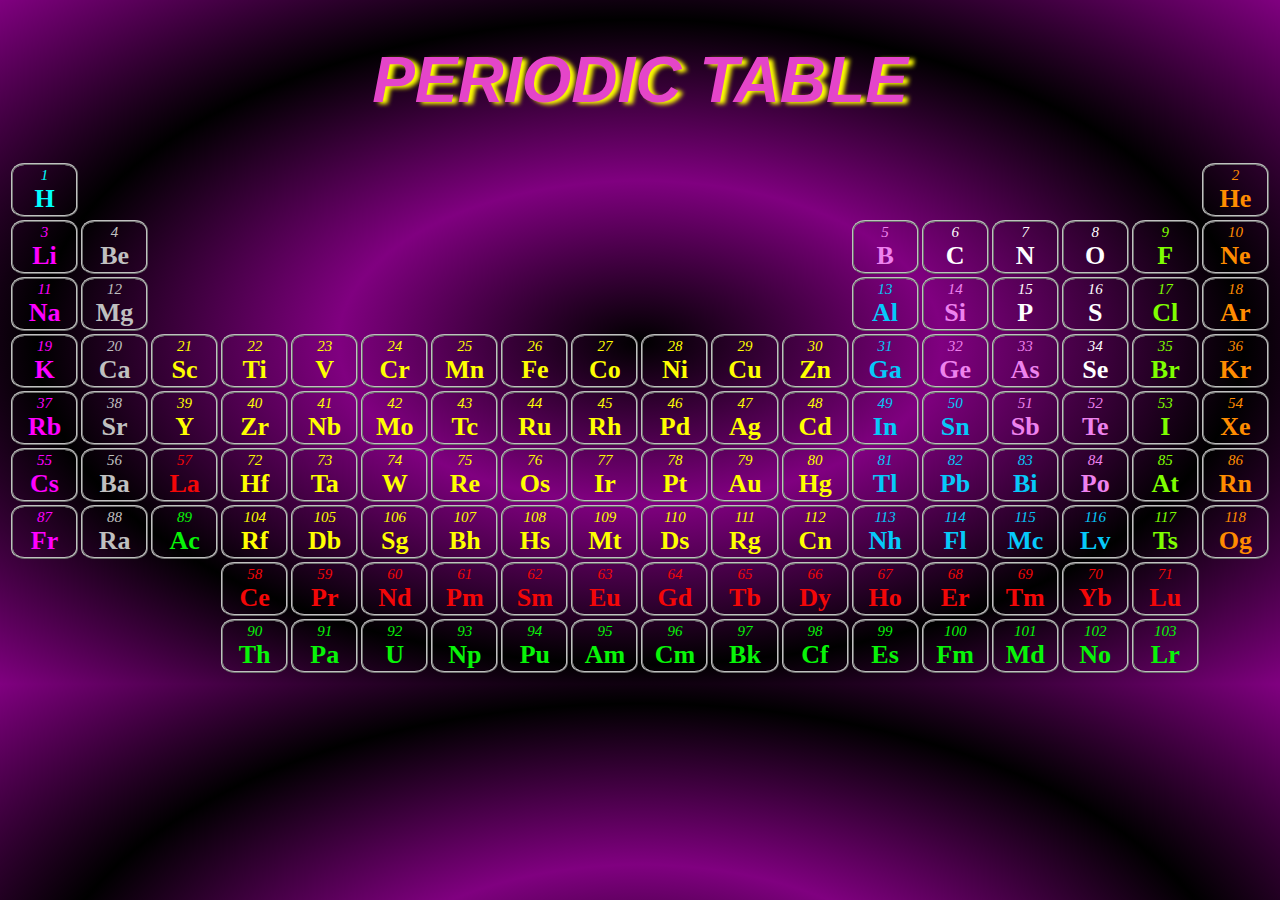
<file: index.html.html>
<!DOCTYPE html>
<html lang="en">

<head>
    <meta charset="UTF-8">
    <meta name="viewport" content="width=device-width, initial-scale=1.0">
    <title>PERIODIC TABLE</title>
</head>
<body>
    <h1><strong><i>PERIODIC TABLE</i></strong></h1>

    <table class='tables'>
        <tr>
            <td class='cyan'><span class="atomic">1</span></br><strong class="elements">H</strong></td>
            <td colspan="16"></td>
            <td class="grey"><span class="atomic">2</span></br><strong class="elements">He</strong></td>
        </tr>
        <tr>
            <td class="pink"><span class="atomic">3</span></br><strong class="elements">Li</strong></td>
            <td class="orange"><span class="atomic">4</span></br><strong class="elements">Be</strong></td>
            <td colspan="10"></td>
            <td class="tur"><span class="atomic">5</span></br><strong class="elements">B</strong></td>
            <td class="white"><span class="atomic">6</span></br><strong class="elements">C</strong></td>
            <td class="white"><span class="atomic">7</span></br><strong class="elements">N</strong></td>
            <td class="white"><span class="atomic">8</span></br><strong class="elements">O</strong></td>
            <td class="blue"><span class="atomic">9</span></br><strong class="elements">F</strong></td>
            <td class="grey"><span class="atomic">10</span></br><strong class="elements">Ne</strong></td>
        </tr>
        <tr>
            <td class="pink"><span class="atomic">11</span></br><strong class="elements">Na</strong></td>
            <td class="orange"><span class="atomic">12</span></br><strong class="elements">Mg</strong></td>
            <td colspan="10"></td>
            <td class="purple"><span class="atomic">13</span></br><strong class="elements">Al</strong></td>
            <td class="tur"><span class="atomic">14</span></br><strong class="elements">Si</strong></td>
            <td class="white"><span class="atomic">15</span></br><strong class="elements">P</strong></td>
            <td class="white"><span class="atomic">16</span></br><strong class="elements">S</strong></td>
            <td class="blue"><span class="atomic">17</span></br><strong class="elements">Cl</strong></td>
            <td class="grey"><span class="atomic">18</span></br><strong class="elements">Ar</strong></td>
        </tr>
        <tr>
            <td class="pink"><span class="atomic">19</span></br><strong class="elements">K</strong></td>
            <td class="orange"><span class="atomic">20</span></br><strong class="elements">Ca</strong></td>
            <td><span class="atomic">21</span></br><strong class="elements">Sc</strong></td>
            <td><span class="atomic">22</span></br><strong class="elements">Ti</strong></td>
            <td><span class="atomic">23</span></br><strong class="elements">V</strong></td>
            <td><span class="atomic">24</span></br><strong class="elements">Cr</strong></td>
            <td><span class="atomic">25</span></br><strong class="elements">Mn</strong></td>
            <td><span class="atomic">26</span></br><strong class="elements">Fe</strong></td>
            <td><span class="atomic">27</span></br><strong class="elements">Co</strong></td>
            <td><span class="atomic">28</span></br><strong class="elements">Ni</strong></td>
            <td><span class="atomic">29</span></br><strong class="elements">Cu</strong></td>
            <td><span class="atomic">30</span></br><strong class="elements">Zn</strong></td>
            <td class="purple"><span class="atomic">31</span></br><strong class="elements">Ga</strong></td>
            <td class="tur"><span class="atomic">32</span></br><strong class="elements">Ge</strong></td>
            <td class="tur"><span class="atomic">33</span></br><strong class="elements">As</strong></td>
            <td class="white"><span class="atomic">34</span></br><strong class="elements">Se</strong></td>
            <td class="blue"><span class="atomic">35</span></br><strong class="elements">Br</strong></td>
            <td class="grey"><span class="atomic">36</span></br><strong class="elements">Kr</strong></td>
        </tr>
        <tr>
            <td class="pink"><span class="atomic">37</span></br><strong class="elements">Rb</strong></td>
            <td class="orange"><span class="atomic">38</span></br><strong class="elements">Sr</strong></td>
            <td><span class="atomic">39</span></br><strong class="elements">Y</strong></td>
            <td><span class="atomic">40</span></br><strong class="elements">Zr</strong></td>
            <td><span class="atomic">41</span></br><strong class="elements">Nb</strong></td>
            <td><span class="atomic">42</span></br><strong class="elements">Mo</strong></td>
            <td><span class="atomic">43</span></br><strong class="elements">Tc</strong></td>
            <td><span class="atomic">44</span></br><strong class="elements">Ru</strong></td>
            <td><span class="atomic">45</span></br><strong class="elements">Rh</strong></td>
            <td><span class="atomic">46</span></br><strong class="elements">Pd</strong></td>
            <td><span class="atomic">47</span></br><strong class="elements">Ag</strong></td>
            <td><span class="atomic">48</span></br><strong class="elements">Cd</strong></td>
            <td class="purple"><span class="atomic">49</span></br><strong class="elements">In</strong></td>
            <td class="purple"><span class="atomic">50</span></br><strong class="elements">Sn</strong></td>
            <td class="tur"><span class="atomic">51</span></br><strong class="elements">Sb</strong></td>
            <td class="tur"><span class="atomic">52</span></br><strong class="elements">Te</strong></td>
            <td class="blue"><span class="atomic">53</span></br><strong class="elements">I</strong></td>
            <td class="grey"><span class="atomic">54</span></br><strong class="elements">Xe</strong></td>
        </tr>
        <tr>
            <td class="pink"><span class="atomic">55</span></br><strong class="elements">Cs</strong></td>
            <td class="orange"><span class="atomic">56</span></br><strong class="elements">Ba</strong></td>
            <td class="red"><span class="atomic">57</span></br><strong class="elements">La</strong></td>
            <td><span class="atomic">72</span></br><strong class="elements">Hf</strong></td>
            <td><span class="atomic">73</span></br><strong class="elements">Ta</strong></td>
            <td><span class="atomic">74</span></br><strong class="elements">W</strong></td>
            <td><span class="atomic">75</span></br><strong class="elements">Re</strong></td>
            <td><span class="atomic">76</span></br><strong class="elements">Os</strong></td>
            <td><span class="atomic">77</span></br><strong class="elements">Ir</strong></td>
            <td><span class="atomic">78</span></br><strong class="elements">Pt</strong></td>
            <td><span class="atomic">79</span></br><strong class="elements">Au</strong></td>
            <td><span class="atomic">80</span></br><strong class="elements">Hg</strong></td>
            <td class="purple"><span class="atomic">81</span></br><strong class="elements">Tl</strong></td>
            <td class="purple"><span class="atomic">82</span></br><strong class="elements">Pb</strong></td>
            <td class="purple"><span class="atomic">83</span></br><strong class="elements">Bi</strong></td>
            <td class="tur"><span class="atomic">84</span></br><strong class="elements">Po</strong></td>
            <td class="blue"><span class="atomic">85</span></br><strong class="elements">At</strong></td>
            <td class="grey"><span class="atomic">86</span></br><strong class="elements">Rn</strong></td>
        </tr>
        <tr>
            <td class="pink"><span class="atomic">87</span></br><strong class="elements">Fr</strong></td>
            <td class="orange"><span class="atomic">88</span></br><strong class="elements">Ra</strong></td>
            <td class="green"><span class="atomic">89</span></br><strong class="elements">Ac</strong></td>
            <td><span class="atomic">104</span></br><strong class="elements">Rf</strong></td>
            <td><span class="atomic">105</span></br><strong class="elements">Db</strong></td>
            <td><span class="atomic">106</span></br><strong class="elements">Sg</strong></td>
            <td><span class="atomic">107</span></br><strong class="elements">Bh</strong></td>
            <td><span class="atomic">108</span></br><strong class="elements">Hs</strong></td>
            <td><span class="atomic">109</span></br><strong class="elements">Mt</strong></td>
            <td><span class="atomic">110</span></br><strong class="elements">Ds</strong></td>
            <td><span class="atomic">111</span></br><strong class="elements">Rg</strong></td>
            <td><span class="atomic">112</span></br><strong class="elements">Cn</strong></td>
            <td class="purple"><span class="atomic">113</span></br><strong class="elements">Nh</strong></td>
            <td class="purple"><span class="atomic">114</span></br><strong class="elements">Fl</strong></td>
            <td class="purple"><span class="atomic">115</span></br><strong class="elements">Mc</strong></td>
            <td class="purple"><span class="atomic">116</span></br><strong class="elements">Lv</strong></td>
            <td class="blue"><span class="atomic">117</span></br><strong class="elements">Ts</strong></td>
            <td class="grey"><span class="atomic">118</span></br><strong class="elements">Og</strong></td>
        </tr>
        <tr class="red">
            <td colspan="3"></td>
            <td><span class="atomic">58</span></br><strong class="elements">Ce</strong></td>
            <td><span class="atomic">59</span></br><strong class="elements">Pr</strong></td>
            <td><span class="atomic">60</span></br><strong class="elements">Nd</strong></td>
            <td><span class="atomic">61</span></br><strong class="elements">Pm</strong></td>
            <td><span class="atomic">62</span></br><strong class="elements">Sm</strong></td>
            <td><span class="atomic">63</span></br><strong class="elements">Eu</strong></td>
            <td><span class="atomic">64</span></br><strong class="elements">Gd</strong></td>
            <td><span class="atomic">65</span></br><strong class="elements">Tb</strong></td>
            <td><span class="atomic">66</span></br><strong class="elements">Dy</strong></td>
            <td><span class="atomic">67</span></br><strong class="elements">Ho</strong></td>
            <td><span class="atomic">68</span></br><strong class="elements">Er</strong></td>
            <td><span class="atomic">69</span></br><strong class="elements">Tm</strong></td>
            <td><span class="atomic">70</span></br><strong class="elements">Yb</strong></td>
            <td><span class="atomic">71</span></br><strong class="elements">Lu</strong></td>
            <td></td>
        </tr>
        <tr class="green">
            <td colspan="3"></td>
            <td><span class="atomic">90</span></br><strong class="elements">Th</strong></td>
            <td><span class="atomic">91</span></br><strong class="elements">Pa</strong></td>
            <td><span class="atomic">92</span></br><strong class="elements">U</strong></td>
            <td><span class="atomic">93</span></br><strong class="elements">Np</strong></td>
            <td><span class="atomic">94</span></br><strong class="elements">Pu</strong></td>
            <td><span class="atomic">95</span></br><strong class="elements">Am</strong></td>
            <td><span class="atomic">96</span></br><strong class="elements">Cm</strong></td>
            <td><span class="atomic">97</span></br><strong class="elements">Bk</strong></td>
            <td><span class="atomic">98</span></br><strong class="elements">Cf</strong></td>
            <td><span class="atomic">99</span></br><strong class="elements">Es</strong></td>
            <td><span class="atomic">100</span></br><strong class="elements">Fm</strong></td>
            <td><span class="atomic">101</span></br><strong class="elements">Md</strong></td>
            <td><span class="atomic">102</span></br><strong class="elements">No</strong></td>
            <td><span class="atomic">103</span></br><strong class="elements">Lr</strong></td>
            <td></td>
        </tr>
    </table>
    
</body>



<!--  +++++++++++++++++++++++++++++++++++++++++  STYLING WITH CSS  ++++++++++++++++++++++++++++++++++++++ -->
<style>
    body{
        background:radial-gradient(black,purple,black,purple);
        animation-name: spin;
        animation-duration: 2s;
        animation-iteration-count: infinite;

    }
    @keyframes spin {
        0%{
            background:radial-gradient(purple,black,purple,black);
            
        }
        50%{
            background:radial-gradient(black,purple,black,purple,black,purple);
           

        }
        100%{
            background:radial-gradient(purple,black,purple,black,purple,black);
            
        }
        
    }

    h1{
        
        font-family:'Segoe UI', Tahoma, Geneva, Verdana, sans-serif;
        font-size: 400%;
        font-weight: bolder;
        text-align: center;
        text-shadow: 5px 2px 4px yellow;
        color: rgb(228, 69, 201);
      
    }
    table{
        border-collapse:separate      ;
        border-spacing: 3px;
        border-style: hidden;
        text-align: center;
        color: yellow;
        width: 100%;
        height: 200%;
        empty-cells: hide;
        table-layout:fixed;
       
    }
    table td{
        border: 2px ridge silver;
         border-collapse: separate;
        border-radius: 20%;

    }
    .atomic{
        font-size: 15px;
        font-style: italic;
        
        
    }
    .elements{
        font-size: 26px;
        font-weight: bold;
        
    }
    .green{
        color: rgb(8, 245, 8);
    }
    .red{
        color: rgb(243, 7, 7);
    }
    .white{
        color: white;
    }
    .tur{
        color:violet;
    }
   
    .blue{
        color: chartreuse;

    }
    .orange{
        color:silver;

    }
   .pink{
       color: fuchsia;
   }
    .grey{
        color: darkorange;

    }
    .purple{
        color:rgb(6, 201, 250);

    }
    .cyan{
        color: cyan;
    }

    h1:hover{
        color: beige ;
        text-decoration: powderblue;
        
    }
    td:hover{
        color: whitesmoke;
        transform: scale(1.35);
        border-color: yellow;
        box-shadow: 5px 5px 5px 5px wheat;
    }
   
   

</style>

</html>
</file>
